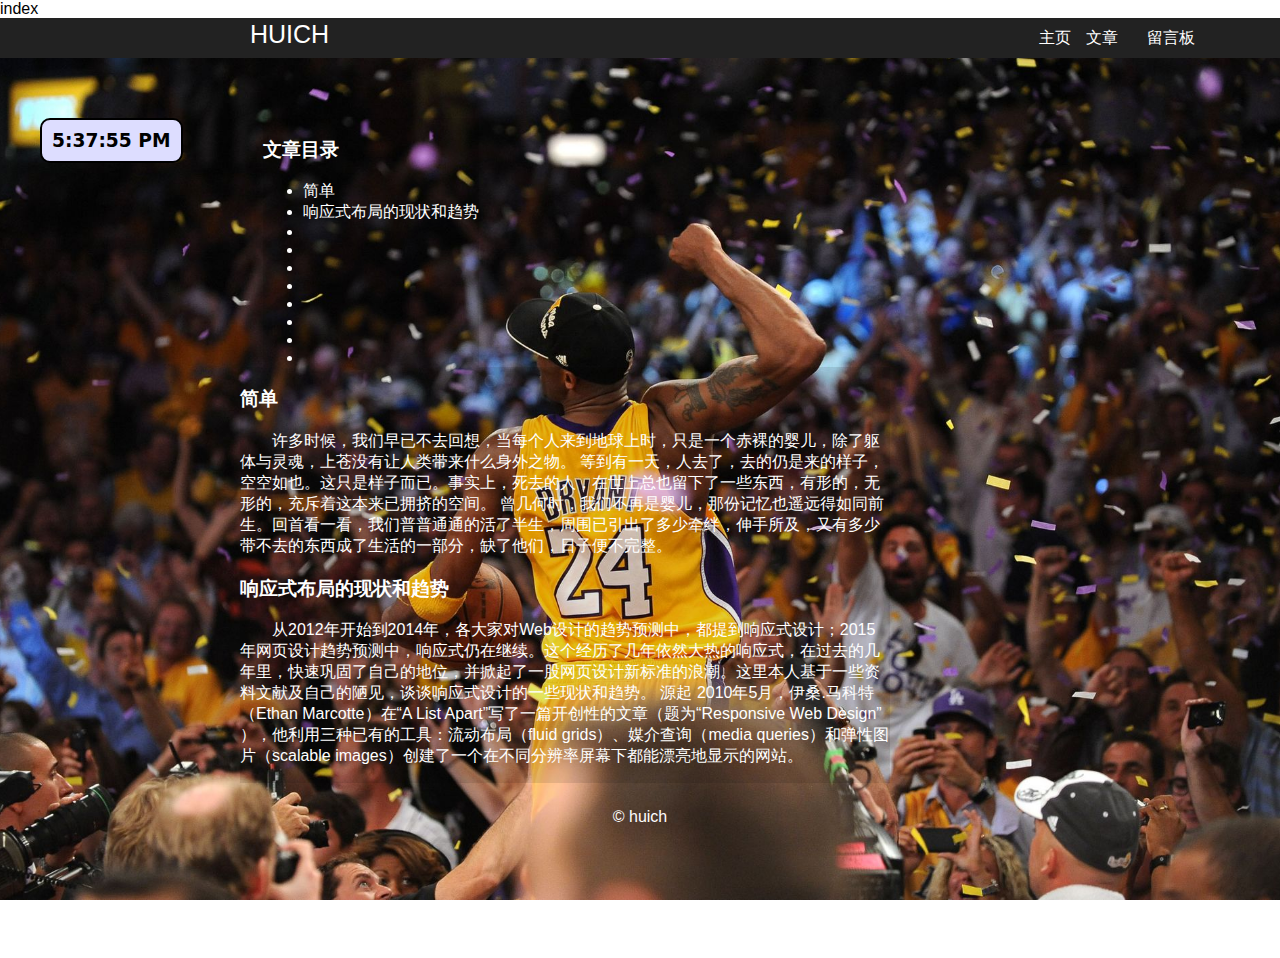
<file: index.html>
index<!DOCTYPE html>
<html lang="en">
<head>
	<meta charset="UTF-8">
	<title>MyBlog</title>
	<link rel="stylesheet" type="text/css" href="css/normalize.css">
	<link rel="stylesheet" type="text/css" href="css/css.css">
</head>
<body>
	<div class="main-warpper">
	<header><!--页头-->
		<nav>
		<ul>
			<li class="logo"><a href="main.html">HUICH</a></li>
			<li><a href="index.html">主页</a></li>
			<li><a href="html/diary.html" >文章</a></li>
			<li><a href="" ></a></li>
			<li><a href="">留言板</a></li>
		</ul>	
		</nav>
		<div class="banner">
			<div class="innerzero">
			    <span id="clock"></span>
			</div>
			<div class="inner">
				<h3>文章目录</h3>
				<ul>
					<li><a href="html/diary.html">简单</a></li>
					<li><a href="html/diary.html">响应式布局的现状和趋势</a></li>
					<li><a href=""></a></li>
					<li><a href=""></a></li>
					<li><a href=""></a></li>
					<li><a href=""></a></li>
					<li><a href=""></a></li>
					<li><a href=""></a></li>
					<li><a href=""></a></li>
					<li><a href=""></a></li>
				</ul>
			</div>
			<div class="innertwo">
			<h3>简单</h3>
				<p>许多时候，我们早已不去回想，当每个人来到地球上时，只是一个赤裸的婴儿，除了躯体与灵魂，上苍没有让人类带来什么身外之物。

                等到有一天，人去了，去的仍是来的样子，空空如也。这只是样子而已。事实上，死去的人，在世上总也留下了一些东西，有形的，无形的，充斥着这本来已拥挤的空间。

                曾几何时，我们不再是婴儿，那份记忆也遥远得如同前生。回首看一看，我们普普通通的活了半生，周围已引出了多少牵绊，伸手所及，又有多少带不去的东西成了生活的一部分，缺了他们，日子便不完整。</p>
			
			<h3>响应式布局的现状和趋势</h3>
				<p>从2012年开始到2014年，各大家对Web设计的趋势预测中，都提到响应式设计；2015年网页设计趋势预测中，响应式仍在继续。这个经历了几年依然大热的响应式，在过去的几年里，快速巩固了自己的地位，并掀起了一股网页设计新标准的浪潮。这里本人基于一些资料文献及自己的陋见，谈谈响应式设计的一些现状和趋势。 源起 2010年5月，伊桑.马科特（Ethan Marcotte）在“A List Apart”写了一篇开创性的文章（题为“Responsive Web Design” ），他利用三种已有的工具：流动布局（fluid grids）、媒介查询（media queries）和弹性图片（scalable images）创建了一个在不同分辨率屏幕下都能漂亮地显示的网站。</p>
			</div>
		</div>
	</header><!--页头end-->
	<!-- <div class="content">
	</div> -->	<!-- 内容 -->
		</section>
	<footer><!--页脚-->
		<div class="copy">
			&copy huich
		</div>
	</footer>
	</div>
	<script type="text/javascript" src="js/javascript.js"></script>
</body>
</html>
</file>
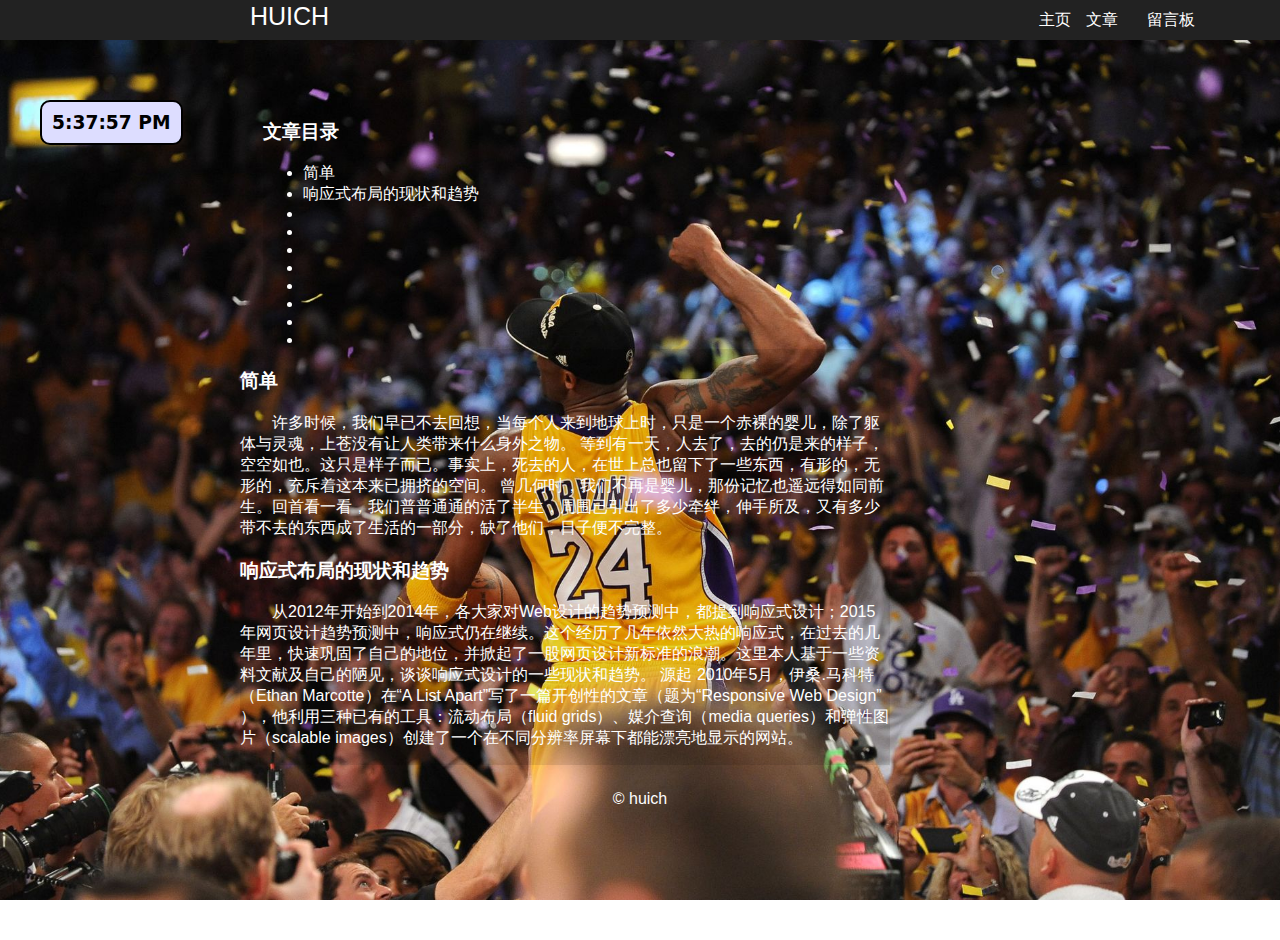
<file: main.html>
<!DOCTYPE html>
<html lang="en">
<head>
	<meta charset="UTF-8">
	<title>MyBlog</title>
	<link rel="stylesheet" type="text/css" href="css/normalize.css">
	<link rel="stylesheet" type="text/css" href="css/css.css">
</head>
<body>
	<div class="main-warpper">
	<header><!--页头-->
		<nav>
		<ul>
			<li class="logo"><a href="main.html">HUICH</a></li>
			<li><a href="main.html">主页</a></li>
			<li><a href="html/diary.html" >文章</a></li>
			<li><a href="" ></a></li>
			<li><a href="">留言板</a></li>
		</ul>	
		</nav>
		<div class="banner">
			<div class="innerzero">
			    <span id="clock"></span>
			</div>
			<div class="inner">
				<h3>文章目录</h3>
				<ul>
					<li><a href="html/diary.html">简单</a></li>
					<li><a href="html/diary.html">响应式布局的现状和趋势</a></li>
					<li><a href=""></a></li>
					<li><a href=""></a></li>
					<li><a href=""></a></li>
					<li><a href=""></a></li>
					<li><a href=""></a></li>
					<li><a href=""></a></li>
					<li><a href=""></a></li>
					<li><a href=""></a></li>
				</ul>
			</div>
			<div class="innertwo">
			<h3>简单</h3>
				<p>许多时候，我们早已不去回想，当每个人来到地球上时，只是一个赤裸的婴儿，除了躯体与灵魂，上苍没有让人类带来什么身外之物。

                等到有一天，人去了，去的仍是来的样子，空空如也。这只是样子而已。事实上，死去的人，在世上总也留下了一些东西，有形的，无形的，充斥着这本来已拥挤的空间。

                曾几何时，我们不再是婴儿，那份记忆也遥远得如同前生。回首看一看，我们普普通通的活了半生，周围已引出了多少牵绊，伸手所及，又有多少带不去的东西成了生活的一部分，缺了他们，日子便不完整。</p>
			
			<h3>响应式布局的现状和趋势</h3>
				<p>从2012年开始到2014年，各大家对Web设计的趋势预测中，都提到响应式设计；2015年网页设计趋势预测中，响应式仍在继续。这个经历了几年依然大热的响应式，在过去的几年里，快速巩固了自己的地位，并掀起了一股网页设计新标准的浪潮。这里本人基于一些资料文献及自己的陋见，谈谈响应式设计的一些现状和趋势。 源起 2010年5月，伊桑.马科特（Ethan Marcotte）在“A List Apart”写了一篇开创性的文章（题为“Responsive Web Design” ），他利用三种已有的工具：流动布局（fluid grids）、媒介查询（media queries）和弹性图片（scalable images）创建了一个在不同分辨率屏幕下都能漂亮地显示的网站。</p>
			</div>
		</div>
	</header><!--页头end-->
	<!-- <div class="content">
	</div> -->	<!-- 内容 -->
		</section>
	<footer><!--页脚-->
		<div class="copy">
			&copy huich
		</div>
	</footer>
	</div>
	<script type="text/javascript" src="js/javascript.js"></script>
</body>
</html>
</file>
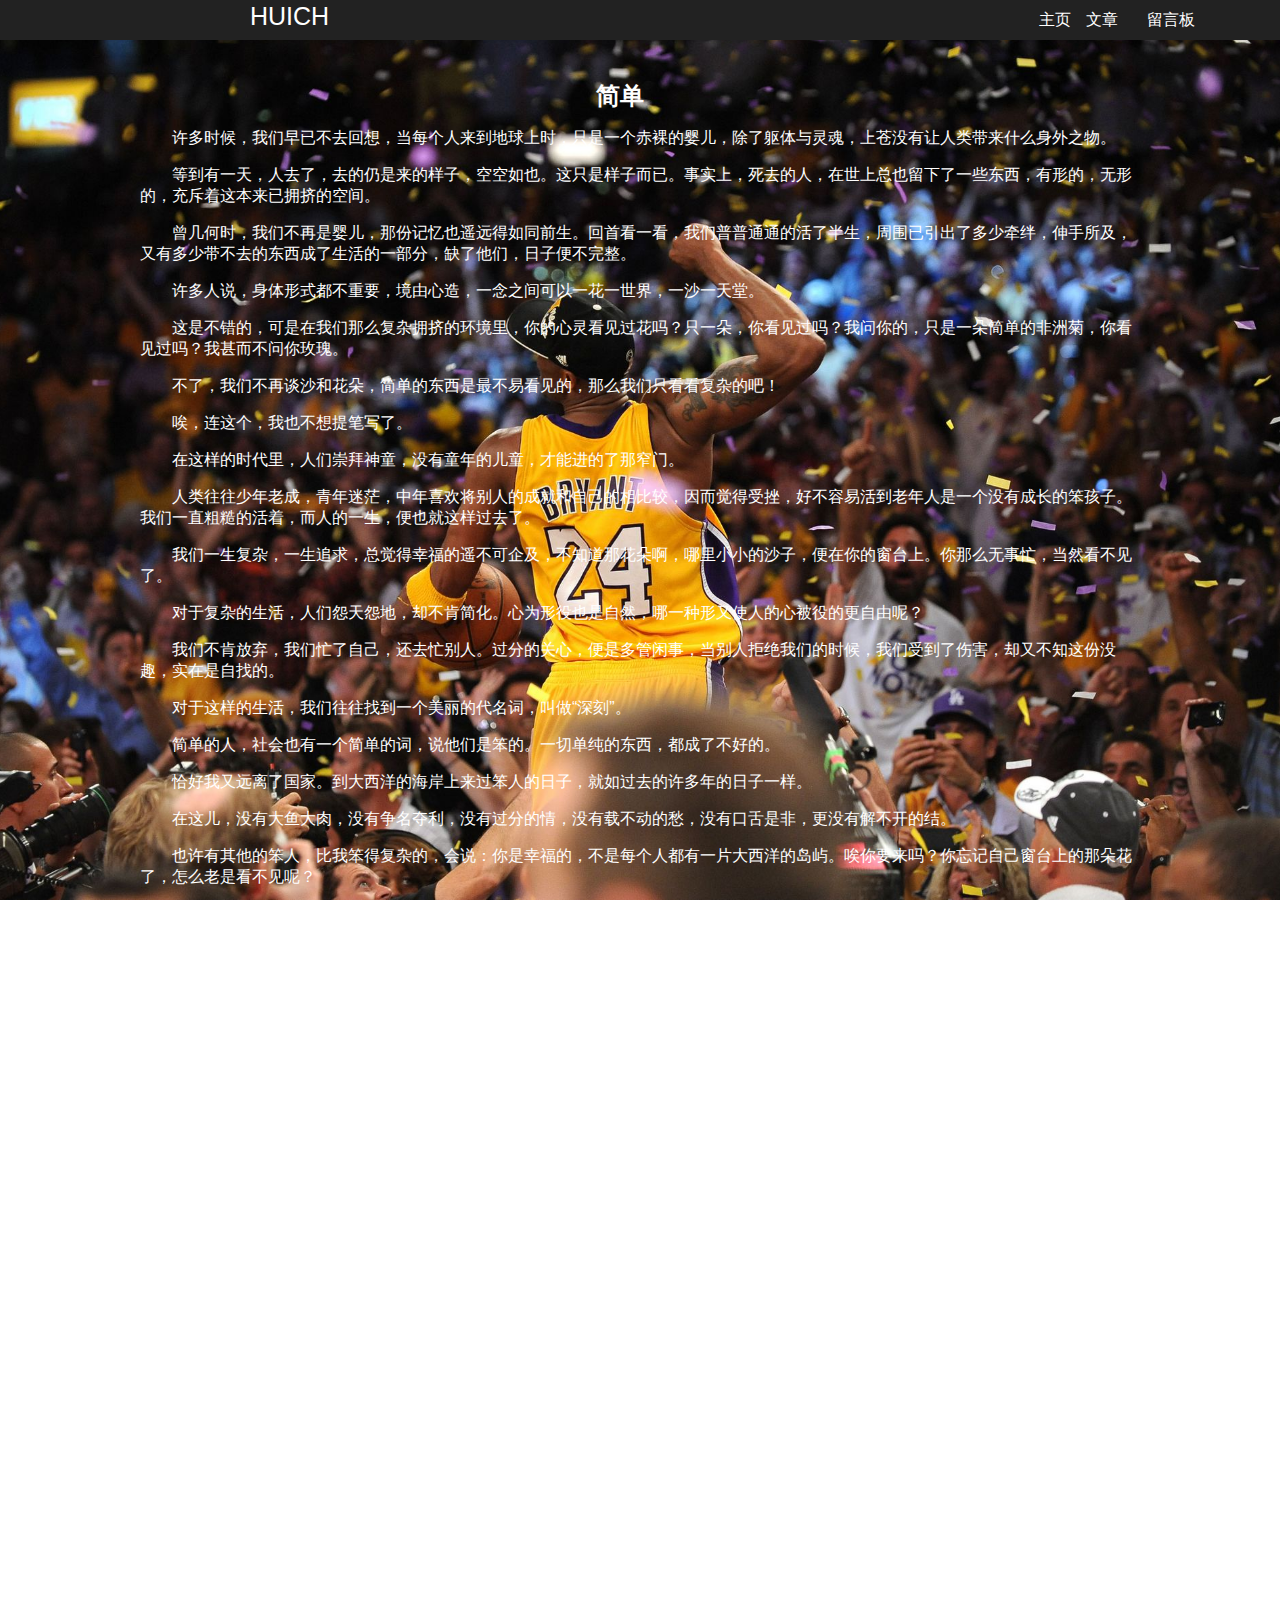
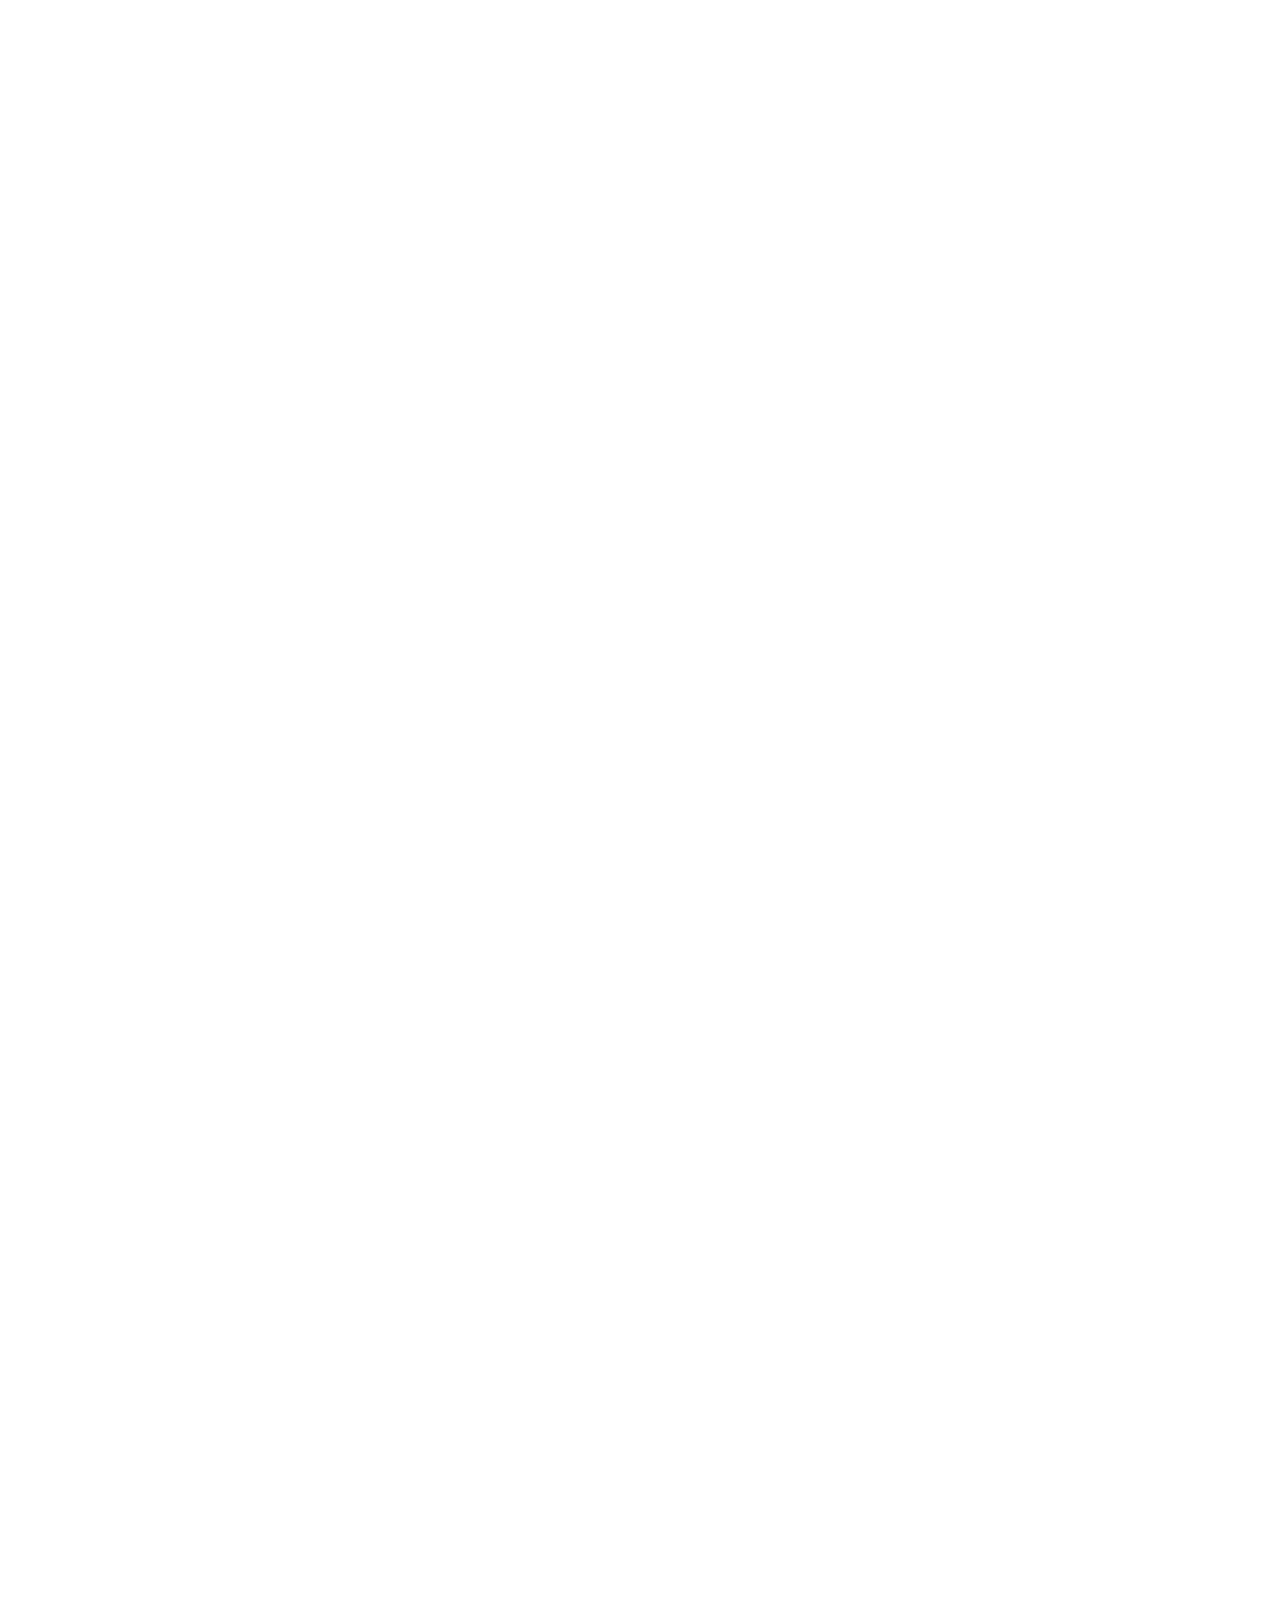
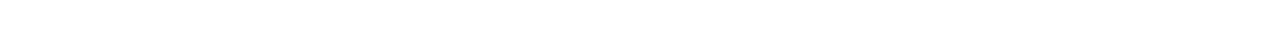
<file: html/diary.html>
<!DOCTYPE html>
<html lang="en">
<head>
	<meta charset="UTF-8">
	<title>文章</title>
	<link rel="stylesheet" type="text/css" href="../css/normalize.css">
	<link rel="stylesheet" type="text/css" href="../css/css.css">
</head>
<body>
	<div class="main-warpper">
		<header><!--页头-->
			<nav>
			<ul>
				<li class="logo"><a href="../index.html">HUICH</a></li>
				<li><a href="../index.html">主页</a></li>
				<li><a href="">文章</a></li>
				<li><a href="" ></a></li>
				<li><a href="">留言板</a></li>
			</ul>	
			</nav>
			
		</header><!--页头end-->
			<div class="diary">
		
					<h2>简单</h2>
					<p>许多时候，我们早已不去回想，当每个人来到地球上时，只是一个赤裸的婴儿，除了躯体与灵魂，上苍没有让人类带来什么身外之物。</p>
					<p>等到有一天，人去了，去的仍是来的样子，空空如也。这只是样子而已。事实上，死去的人，在世上总也留下了一些东西，有形的，无形的，充斥着这本来已拥挤的空间。</p>
					<p>曾几何时，我们不再是婴儿，那份记忆也遥远得如同前生。回首看一看，我们普普通通的活了半生，周围已引出了多少牵绊，伸手所及，又有多少带不去的东西成了生活的一部分，缺了他们，日子便不完整。</p>
					<p>许多人说，身体形式都不重要，境由心造，一念之间可以一花一世界，一沙一天堂。</p>
					<p>这是不错的，可是在我们那么复杂拥挤的环境里，你的心灵看见过花吗？只一朵，你看见过吗？我问你的，只是一朵简单的非洲菊，你看见过吗？我甚而不问你玫瑰。</p>
					<p>不了，我们不再谈沙和花朵，简单的东西是最不易看见的，那么我们只看看复杂的吧！</p>
					<p>唉，连这个，我也不想提笔写了。</p>
					<p>在这样的时代里，人们崇拜神童，没有童年的儿童，才能进的了那窄门。</p>
					<p>人类往往少年老成，青年迷茫，中年喜欢将别人的成就和自己的相比较，因而觉得受挫，好不容易活到老年人是一个没有成长的笨孩子。我们一直粗糙的活着，而人的一生，便也就这样过去了。</p>
					<p>我们一生复杂，一生追求，总觉得幸福的遥不可企及，不知道那花朵啊，哪里小小的沙子，便在你的窗台上。你那么无事忙，当然看不见了。</p>
					<p>对于复杂的生活，人们怨天怨地，却不肯简化。心为形役也是自然，哪一种形又使人的心被役的更自由呢？</p>
					<p>我们不肯放弃，我们忙了自己，还去忙别人。过分的关心，便是多管闲事，当别人拒绝我们的时候，我们受到了伤害，却又不知这份没趣，实在是自找的。</p>
					<p>对于这样的生活，我们往往找到一个美丽的代名词，叫做“深刻”。</p>
					<p>简单的人，社会也有一个简单的词，说他们是笨的。一切单纯的东西，都成了不好的。</p>
					<p>恰好我又远离了国家。到大西洋的海岸上来过笨人的日子，就如过去的许多年的日子一样。</p>
					<p>在这儿，没有大鱼大肉，没有争名夺利，没有过分的情，没有载不动的愁，没有口舌是非，更没有解不开的结。</p>
					<p>也许有其他的笨人，比我笨得复杂的，会说：你是幸福的，不是每个人都有一片大西洋的岛屿。唉你要来吗？你忘记自己窗台上的那朵花了，怎么老是看不见呢？</p>
					<p>你不带花来，这仍是什么都没有的。你又何必来？你的花不在这里，你的窗，在你心里，不在大西洋啊！一个生命，不只是有了太阳、空气、水便能安然的生存，那只是最基本的，求生的欲望其实单纯，可是我们是人类，是一种贪得无厌的生物，在解决饥饿之后，我们要求进步，有了进步之后，要求更进步，有了物质享受之后，又要求精神的提升，我们追求幸福、快乐、和谐、富有、健康、甚而永生。</p>
					<p>最初的人类如同地球上漫游野地的其他生物，在大自然的环境里辛苦挣扎，只求存活。而后信维自然现象的发展，是他们组成部落，成立了家庭。多少万年之后，国与国之间划清了界限，民与民之间，忘却了彼此只不过是人类。</p>
					<p>邻居与自己之间，筑起了高墙，我们居住在他人看不见的屋顶和屋内，才感到安全自在。</p>
					<p>人又耐不住寂寞，不可能离群索居，于是我们需要社会，需要其他的人和物来建立自己的生命。我们不肯节制，不懂收敛，泛滥感情，复杂生活起居。到头来，“成功”只是“拥有”的代名词。我们变得沉重，因为负担的太多，不敢放下。</p>
					<p>当婴儿离开母体时，象征着一个躯体的成熟。明知生是个体，死是个体，但是我们不肯探索自己本身的价值，我们过分的看重他人在自己生命力的参与。于是孤单不再美好，失去了他人，我们仿徨不安。</p>
					<p>其实，这也是自然。</p>
					<p>于是，人类顺其自然的受到捆绑，衣食住行永无宁日的复杂，人际关系日复一日的纠缠，头脑越来越大，四肢越来越退化，健康丧失，心灵蒙尘。快乐，只是王子的新衣，只有聪明的人才看得见。</p>
					<p>童话里，不是每个人都看得见那件新衣，只出了一个说真话的小孩子。</p>
					<p>我们不在怀念稻米单纯的丰美，也不认识蔬菜的清香。我们不知四肢是用来活动的，也不明白，穿衣服只是使我们免于受冻。</p>
					<p>灵魂，在这一切的拘束下，不再明净。感官，退化到只有五种。如果有一个人，能够感觉到其他人已经麻木的自然现象，其他人不但不信，而且好笑。</p>
					<p>每一个人都说，在这个时代里，我们不再自然。每个人又说，我们要求的只是哪一点心灵的舒服，对于生命，要求的并不高。</p>
					<p>这是，我们同时想摘星，我们不肯舍下那份中的负担，那么多柔软又坚韧的纲，却抱怨人生的劳苦愁烦。不知自己便是住在一颗星球上，为何看不见它的光芒呢？</p>
					<p>这里对于一个简单的笨人，是合适的，对于不简单的笨人，就不好了。</p>
					<p>我只是返璞归真，感到的，也只是早晨醒来时没有那么深的计算和迷茫。</p>
					<p>我不吃油腻的东西，我不过饱，这是我的身体清洁。我不做不可及的梦，这是我的睡眠安恬。我不穿高跟鞋折磨我的脚，这使我的步子更加悠闲安稳。我不跟潮流走，这是我的衣服永远长新，我不耻于活动四肢，这使我健康敏捷。我避开无事时过分热络的友谊，这使我少些负担和承诺。我不多说无谓的闲语，这使我觉得清畅。我尽可能的不去缅怀往事，因为来时的路不可能回头。我当心的去爱别人，因为比较不回去泛滥。我爱哭的时候便哭，想笑的时候便笑，只要这一切出于自然。</p>
					<p>我不求深刻，只求简单。------三毛</p>
					<h2>响应式布局的现状和趋势</h2>
					
					<p>
						从2012年开始到2014年，各大家对Web设计的趋势预测中，都提到响应式设计；2015年网页设计趋势预测中，响应式仍在继续。这个经历了几年依然大热的响应式，在过去的几年里，快速巩固了自己的地位，并掀起了一股网页设计新标准的浪潮。这里本人基于一些资料文献及自己的陋见，谈谈响应式设计的一些现状和趋势。
						源起

						2010年5月，伊桑.马科特（Ethan Marcotte）在“A List Apart”写了一篇开创性的文章（题为“Responsive Web Design” ），他利用三种已有的工具：流动布局（fluid grids）、媒介查询（media queries）和弹性图片（scalable images）创建了一个在不同分辨率屏幕下都能漂亮地显示的网站。
						Ethan Marcotte力劝设计师们要去利用那些Web独有的特性去进行设计：
						“我们可以将不同联网设备上众多的体验，当作是同一网站体验的不同侧面来对待，而不要为每种设备进行单独剪裁而使得设计彼此断开，这才是我们前进的方向。虽然我们已经能够设计出最佳的视觉体验，但还要把基于标准的技术也嵌入到我们的设计中去，这样才能使得我们的设计不仅灵活，而且还能适应渲染它们的各种媒介。”
						Ethan Marcotte证明了一种在多种设备上都能提供卓越体验的方法的存在，而且这一方法不会忽视不同设备的差异，也不会强调设计师的控制权，而是选择了顺其自然并拥抱Web的灵活性。	
					<p>
						这里简单介绍下上面的提到的三个概念：流动布局（fluid grids）、媒介查询（media queries）和弹性图片（scalable images）原本都是指现有的一些技术手段，但在做响应式设计研究的过程中，这些概念还是有更广泛的意义，设计师也应该有所了解：
						1.  流动布局：原特指以百分比为度量单位的布局技术实现方式。这里就不对如流动布局、弹性布局、流体栅格等各种概念做一一说明。笔者就此统为一个大的概念：在响应式设计的布局中，不再以像素（px）作为唯一单位，而是采用百分比或者混合百分比、像素为单位，设计出更具灵活性的布局方式。
						2.  媒介查询：媒介查询可以让你根据在特定环境下查询到的各种属性值——比如设备类型、分辨率、屏幕物理尺寸及色彩等——来决定应用什么样的样式。通过使用媒介查询，可以获取到设备及设备的特性，并给出求同存异的方案，从而解决之前在单纯的布局设计中遗留的问题。
						3.  弹性图片：伴随布局的弹性，图片作为信息重要的形式之一也必须有更灵活的方式去适应布局的变化。个人认为弹性图片是Ethan Marcotte提出设计产品时提出的概念，我们在后续的研究中可以以图片为典型，扩大研究范围：除了图片，还应该包括图标、图表、视频等信息内容的响应方式研究。
					</p>	
					<p>盛行

						响应式设计的概念从提出至今，一直不断蔓延扩散，并得到各方认可的主要原因：
						1.  外部环境：快速增长且日趋加剧的可联网设备的多样化，让现今已不再有标准的屏幕尺寸；
						2.  自身特色：严格定义的响应式一般是指响应式Web设计，而Web凭借其特有的灵活性和可塑性，可以适应各种尺寸和配置的设备，可以无处不在。
						3.  内部需求：响应式设计概念一提出，各大网站及平台都希望能够采用这秉一应万的模式，可以更灵活地去适配更多设备，尤其是现在移动设备大爆棚的时代。</p>
					</p>
					<p>
						当然也并不是所有的情况都理所应带应该采用响应式设计，那么什么情况下更适合采用响应式呢？
						1.  你想节约成本地去适应更多场景
						资源都是有限的，但总是希望能利用有限的资源去获得更大的价值。虽然比起开发设计一个普通的网站来说，要打造一个响应式站点，所需要的人力和时间资源都会有所增加，但比起为不同设备分别打造多个版本的成本还是要低很多；从维护的角度来说，也会轻松很多。
						2.  你并不清楚要设计开发的全新产品更适合哪个场景
						与其通过预测挑选核心设备再进行分别设计，倒不如先花些心思将网站打造得更具弹性，使其在各种设备中都拥有尽可能优秀体验。因为在各方面都未知都情况下，做预测会加剧过程风险，使得结果存在巨大的挑战性。
						3.  你希望网站可以兼容未来的新设备
						新的设备层出不穷，与其被动地进行更新维护，不如主动应万变，成为响应式。
						当然这里只是说更适合，其实个人认为只要项目资源和时间允许，基本上大部分网站都可以去尝试实现响应式；而对于初次尝试响应式设计的，也可以从“简单浏览型页面”开始。
					</p>
					<p>
						模式

						目前大多网站中选择成为响应式的设计模式主要有两种：
						1.  基于设备：通过主流设备的类型及尺寸来确定布局断点（break point），设计多套样式，再分别投射到响应的设备。
						2.  内容优先：根据内容的可读性、易读性作为确定断点（break point）的标准，即在对内容进行布局设计的时候，可以无视设备，有内容决定何时需要采用不同的呈现方式。个人还是倾向内容优先的方式，这是真正符合响应式设计核心策略的模式，也是对未来友好的方式。
						从过去基本上是基于pc的几个尺寸，选择最佳的标准尺寸去设计页面；到现在移动设备已经玲琅满目，同时电视、穿戴设备也慢慢开始起来，已经不再有固定的尺寸；未来，将是更加无法预知的设备环境；那么什么才是王道呢？——就是内容本身！
						变化总是来得快且狠，我们要做的就是抓住那根可以贯通全局的线！

						在内容优先的策略中，有三点思维模式可以贯穿整个响应式设计的过程：
						1.  忘记设备：因为我们不知道用户会用什么样的设备来访问网站，因此，我们必须尽可能地把所有情况都囊括进来；所有的东西（布局、组件等）都能与不同类型的设备和平台相兼容。
						2.  优雅降级：虽然这个概念一开始是技术实现上对新的特性在老的浏览器上无法很好实现时的折中做法，但在此仅想表达在对布局做弹性设计时，内容从宽到窄的变化呈现，必须经过重重筛选，留存最核心的内容块。这种模式非常适合对已存在的pc页面产品进行响应式设计改造。
						3.  渐进增强：此概念是在Steven在2003年的SXSW活动上提出的。在本质上来说，就是把优雅降级倒过来：先创建一个基本体验，侧重让内容以一种简介的方式来展现；之后，在保证基本体验的前提下，开始着手做有关显示的布局和交互。而在此，也借用来说明下对于响应式设计的内容策略中，内容从窄到宽的变化呈现中，可以让内容的丰富度也相应地有所增加。这种模式与移动优先策略是相匹配的。

						当然，目前响应式也是有存在各种争论的，也许你有一个很好的理由不用响应式网页设计？但我想没人会说，“让我们摆脱响应式设计吧”，而实际上，越来越多的网站选择成为响应式。2014年如此，2015年也还是会继续，因为这已经不是种趋势，而怡然是种常态了。
					</p>
					<p>
						未来的路

						虽然响应式设计的优势和趋势已被普遍认可，但目前响应式设计的模式的普及还是有很多难题需要突破：
						1.  响应式图片：目前弹性图片的做法主要是：缩放、剪裁、分条件加载等实现方法本质上都只是一个技巧，只是治标不治本地掩盖了问题，并未真正完美地实现图片的弹性。
						2.  跨端的交互：在响应式设计中，我们不仅要需要考虑桌面用户的使用习惯，还必须兼顾不同尺寸的手持设备。比如在桌面端无尽优雅的Hover，在移动端却是无比糟糕的体验，如何“求同存异”，让各端体验均能最佳，还是需要继续深入探究的。
						3.  性能：性能估计是在响应式开发中最大的痛，按条件加载、隐藏或显示什么内容，都会比单一条件判断的代码结构来的繁琐，并影响体验及维护。尤其是移动性能上，更多样的设备具有更加复杂的使用环境，如何识别设备，并让设备在不同环境均能良好体验，也是一根硬骨头。
						4.  合作流程：响应式设计远远不止是一种简单的设计策略，它为Web项目带来的是一整套全新的、完整的方法，还应该包括一种新的、可以更好地利用这一模式的工作流程。

						最后，我想说下响应式体现的是一种高度适应性的设计思维模式。在响应式设计探究的道路上，响应式本身不是唯一目的，基于任意设备对页面内容进行完美规划的设计策略及工作流程应该是我们更大的课题～
					</p>
					<p>
						by yuchan he!
					</p>
			</div>
		<footer><!--页脚-->
			<div class="copy">
				&copy huich
			</div>
		</footer>
	</div>
</body>
</html>
</file>
<file: css/css.css>
nav{
	height: 40px;
	background:#222222;
}
.banner{
	height: 700px;
	background: transparent;
}
.banner div li a{
	text-decoration: none;
	color: #fff;
}
.innerzero{
	font:bold 14pt sans;
	background-color: #ddf;
	padding: 10px;
	border: solid black 2px;
	border-radius: 10px;
	float: left;
	position:relative;
    top: 60px;
    margin-left:40px;
}
.inner{
	background: rgba(0,0,0,0.1);
	color: #fff;
	max-width: 300px;
	margin-left:80px; 
	position:relative;
	top: 60px;
	float: left;
}
.innertwo{
	background: rgba(0,0,0,0.1);
	color: #fff;
	max-width: 650px;
	margin-left:240px; 
	position:relative;
	top: 60px;
	float: left;
}
.logo a {
	font-size: 25px;
	text-decoration: none;
	display:inline-block;
	line-height: 33px;
	margin-left: 200px;
	margin-right: 700px;
}
 nav ul li {
	display: inline-block;
	text-decoration: none;
	line-height: 40px;
	margin-left: 10PX;
	height: inherit;
}
 nav ul li a{
 	text-decoration: none;
 	color:#fff;
 }
.logo {
	float: left;
}
ul,h1,h2{
	margin:0;
}


.clear-fix:after {
	content: '';
	display: block;
	clear: both;
}

p{
	text-indent: 2em;
}
.warpper {
	margin: 0 auto;
	max-width: 1080px;

}
.one {
	text-align: center;
	background: #079CC5;
	color: #FFF
}
.one1{
	padding: 100px 0 50px 0;
}
.hr{
	width: 100%;
	height: 2px;
	margin:  20px auto ; 
}
.one .hr{
	width: 60%;
	background: #0A7890;

}
.zito{
	font-size: 18px;
}
.one .icon-group .icon{
	display: inline-block;
	width: 80px;
	height: 80px;
	background: #079CC5 ;
	border: 2px solid #0A7890;
	margin: 40px;
	transform:rotate(45deg);
}
.icon-group{
	margin-top: 20px;
}
.pic-text .pic{
	width: 45%;
}
.pic img {
		width: 100%
}
.pic-text .text {
	width: 55%;
	text-align: center;
	margin-top: 200px;

}
.pic-text > div {
	float: left;
	font-size: 0px;
}
.pic-text:after {
	content: '';
	display: block;
	clear: both;
}
.two {
	background: #079CC5;

}
.pic-text:first-child{
	background: rgba(0,0,0,0.1);
}
.pic-text:nth-child(2){
	background: rgba(0,0,0,0.2);
}
.pic-text:nth-child(3){
	background: rgba(0,0,0,0.3);
}

.text p{
	font-size: 20px;
}
.text h2{
	font-size: 30px;
}
.three{
	background: #690661;
	color: blue;
}
.main-warpper{
	background: url(../images/333.jpg);
	background-attachment: fixed;
	background-repeat: no-repeat;
	background-size: cover;
	background-position: center center;
}
.wwarpper{
	text-align: center;
	padding: 50px;
}
.wwarpper .hr{
	width: 20%;
	background: #0A7890;

}

footer{
	background:transparent;
	color: #fff;
	text-align: center;
	min-height: 200px;

}
.copy{
	padding: 20px;
	padding-top: 50px;
}

/*diary中的content*/
.diary{
	background:transparent;
	width: 1000px;
	margin: 0 auto;
	color: #fff;
	}
.diary h2{
	text-align: center;
	margin: 40px 40px 0 0;
}
</file>
